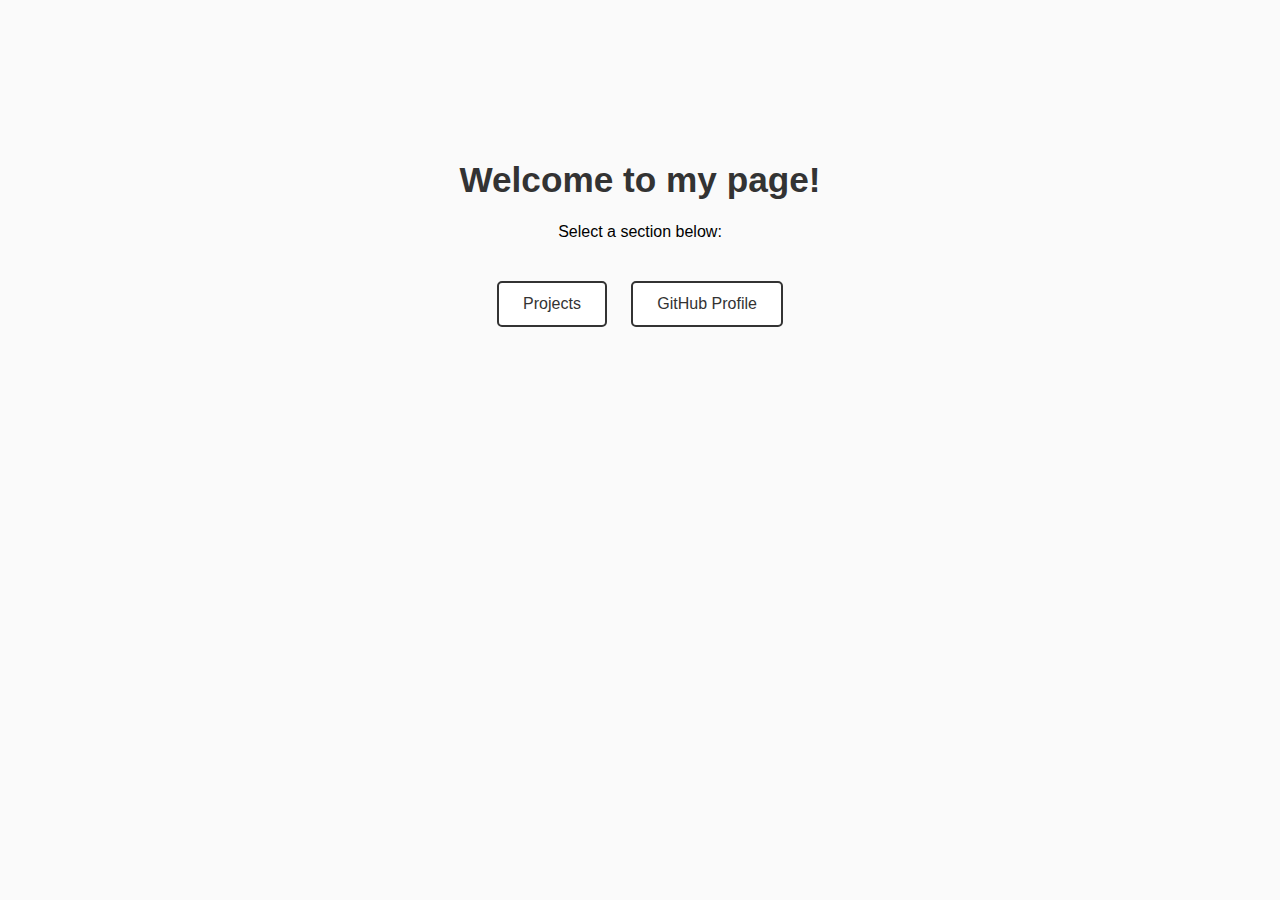
<file: index.html>
<!DOCTYPE html>
<html>
<head>
  <meta charset="UTF-8">
  <title>Welcome</title>

  <style>
    body {
      font-family: Arial, sans-serif;
      background: #fafafa;
      text-align: center;
      padding-top: 10%;
    }

    h1 {
      font-size: 2.2rem;
      color: #333;
    }

    .button-container {
      margin-top: 30px;
    }

    .btn {
      display: inline-block;
      margin: 10px;
      padding: 12px 24px;
      font-size: 1rem;
      border: 2px solid #333;
      border-radius: 5px;
      background: white;
      text-decoration: none;
      color: #333;
      transition: 0.25s;
    }

    .btn:hover {
      background: #333;
      color: white;
    }
  </style>
</head>

<body>
  <h1>Welcome to my page!</h1>
  <p>Select a section below:</p>

  <div class="button-container">
    <a class="btn" href="projects.html">Projects</a>
    <a class="btn" href="https://github.com/charl024" target="_blank">GitHub Profile</a>
  </div>
</body>
</html>
</file>
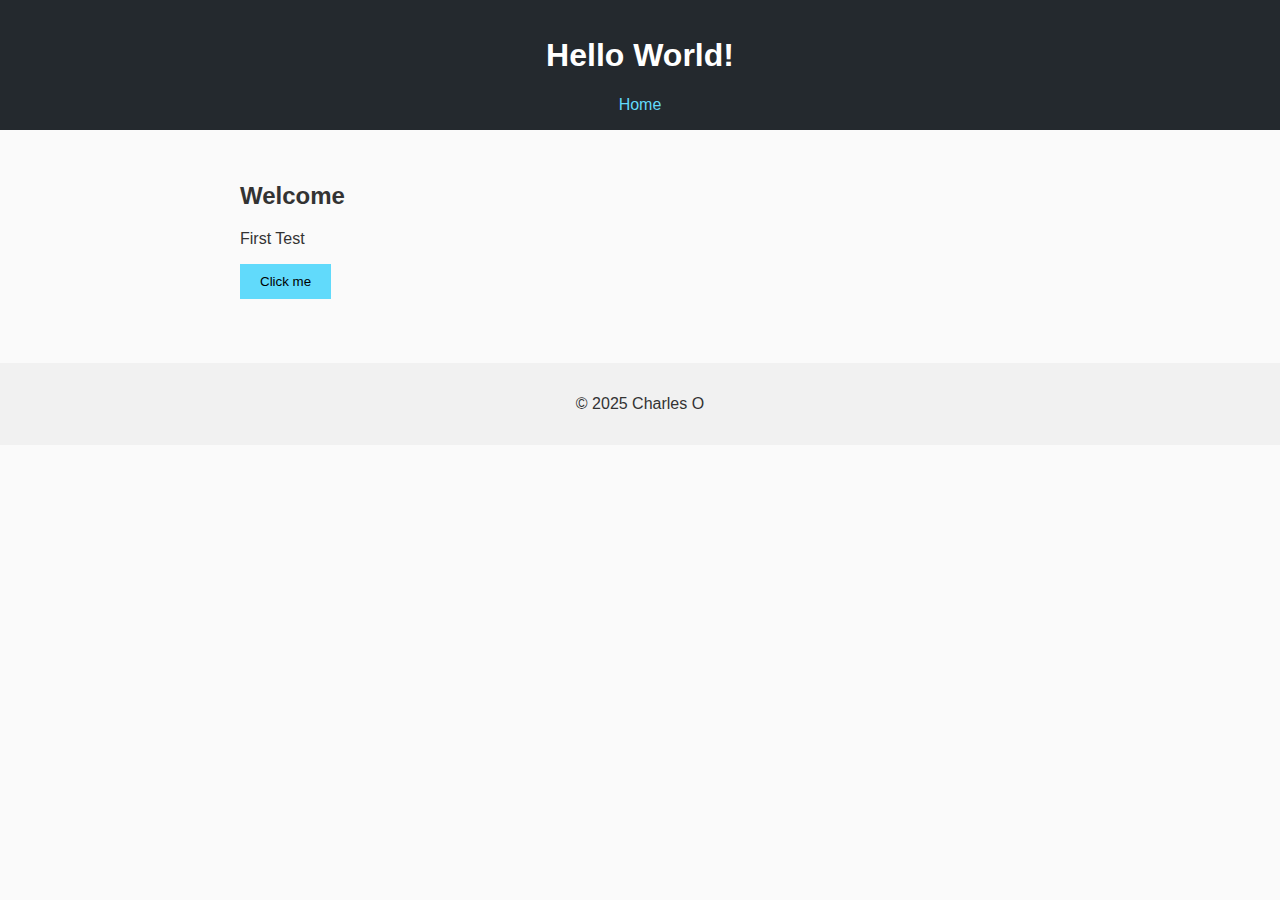
<file: main/index.html>
<!DOCTYPE html>
<html lang="en">
<head>
  <meta charset="UTF-8">
  <meta name="viewport" content="width=device-width, initial-scale=1.0">
  <title>My GitHub Pages Website</title>
  <link rel="stylesheet" href="style.css">
</head>
<body>
  <header>
    <h1>Hello World!</h1>
    <nav>
      <a href="#">Home</a>
    </nav>
  </header>

  <main>
    <section>
      <h2>Welcome</h2>
      <p>First Test</p>
      <button id="clickMe">Click me</button>
    </section>
  </main>

  <footer>
    <p>&copy; 2025 Charles O</p>
  </footer>

  <script src="script.js"></script>
</body>
</html>
</file>
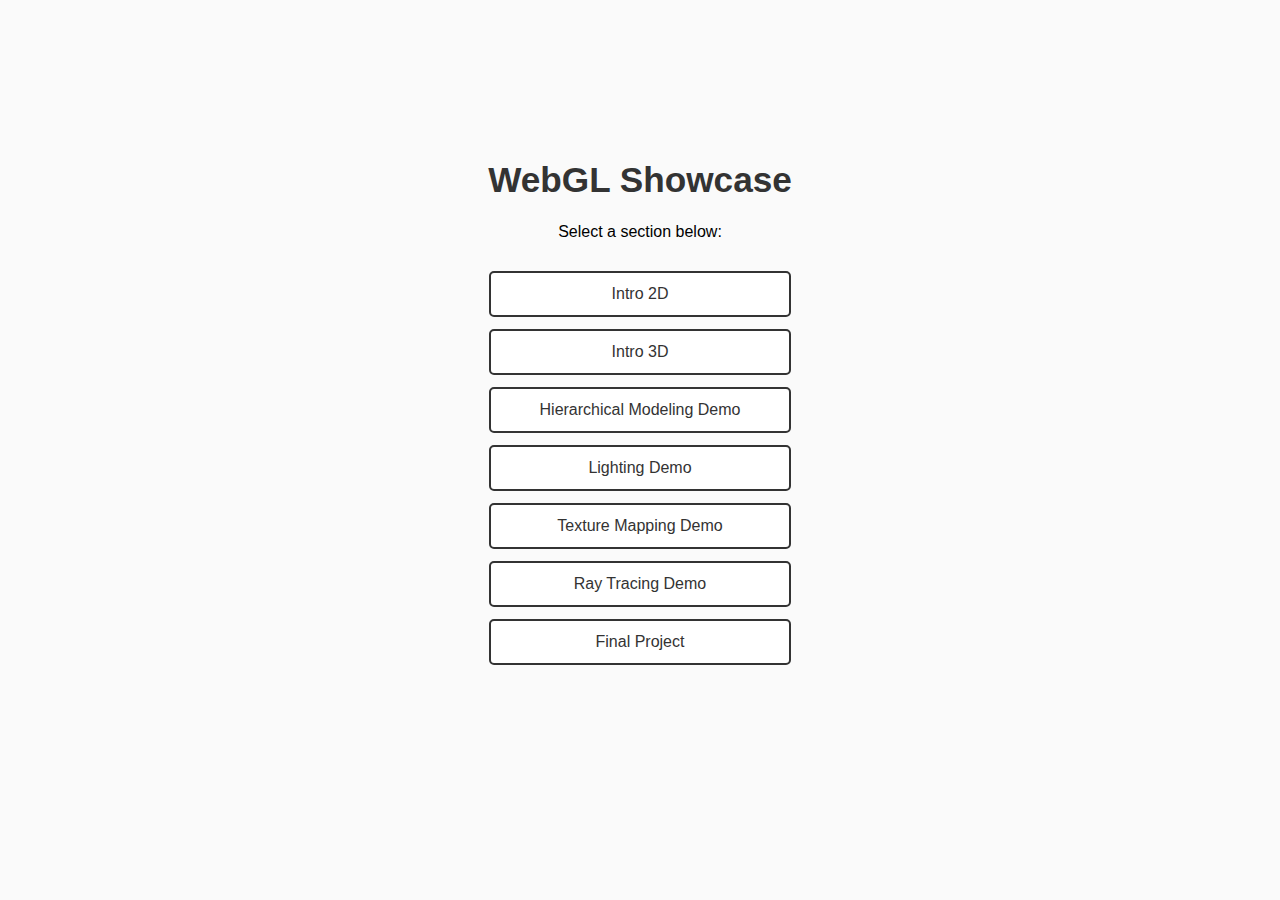
<file: src/showcase_main.html>
<!DOCTYPE html>
<html>
<head>
  <meta charset="UTF-8">
  <title>Welcome</title>

  <style>
    body {
      font-family: Arial, sans-serif;
      background: #fafafa;
      text-align: center;
      padding-top: 10%;
    }

    h1 {
      font-size: 2.2rem;
      color: #333;
    }

    .button-container {
      margin-top: 30px;
      display: flex;
      flex-direction: column;
      align-items: center;
      gap: 12px;
    }

    .btn {
      display: block;
      width: 250px;
      padding: 12px 24px;
      font-size: 1rem;
      border: 2px solid #333;
      border-radius: 5px;
      background: white;
      text-decoration: none;
      color: #333;
      transition: 0.25s;
    }

    .btn:hover {
      background: #333;
      color: white;
    }
  </style>
</head>

<body>
  <h1>WebGL Showcase</h1>
  <p>Select a section below:</p>

  <div class="button-container">
    <a class="btn" href="webgl_cg/CS412/HW1/hw1.html">Intro 2D</a>
    <a class="btn" href="webgl_cg/CS412/HW2/hw2.html">Intro 3D</a>
    <a class="btn" href="webgl_cg/CS412/HW3/hw3.html">Hierarchical Modeling Demo</a>
    <a class="btn" href="webgl_cg/CS412/HW4/hw4.html">Lighting Demo</a>
    <a class="btn" href="webgl_cg/CS412/HW5/hw5.html">Texture Mapping Demo</a>
	<a class="btn" href="webgl_cg/CS412/HW6/hw6.html">Ray Tracing Demo</a>
	<a class="btn" href="webgl_cg/CS412/cg_project/index.html">Final Project</a>
  </div>
</body>
</html>
</file>
<file: main/style.css>
body {
  font-family: Arial, sans-serif;
  margin: 0;
  padding: 0;
  background: #fafafa;
  color: #333;
}

header {
  background: #24292e;
  color: white;
  padding: 1rem;
  text-align: center;
}

header nav a {
  color: #61dafb;
  margin: 0 10px;
  text-decoration: none;
}

header nav a:hover {
  text-decoration: underline;
}

main {
  padding: 2rem;
  max-width: 800px;
  margin: auto;
}

button {
  background: #61dafb;
  border: none;
  padding: 10px 20px;
  cursor: pointer;
}

button:hover {
  background: #21a1f1;
}

footer {
  text-align: center;
  padding: 1rem;
  background: #f1f1f1;
  margin-top: 2rem;
}
</file>
